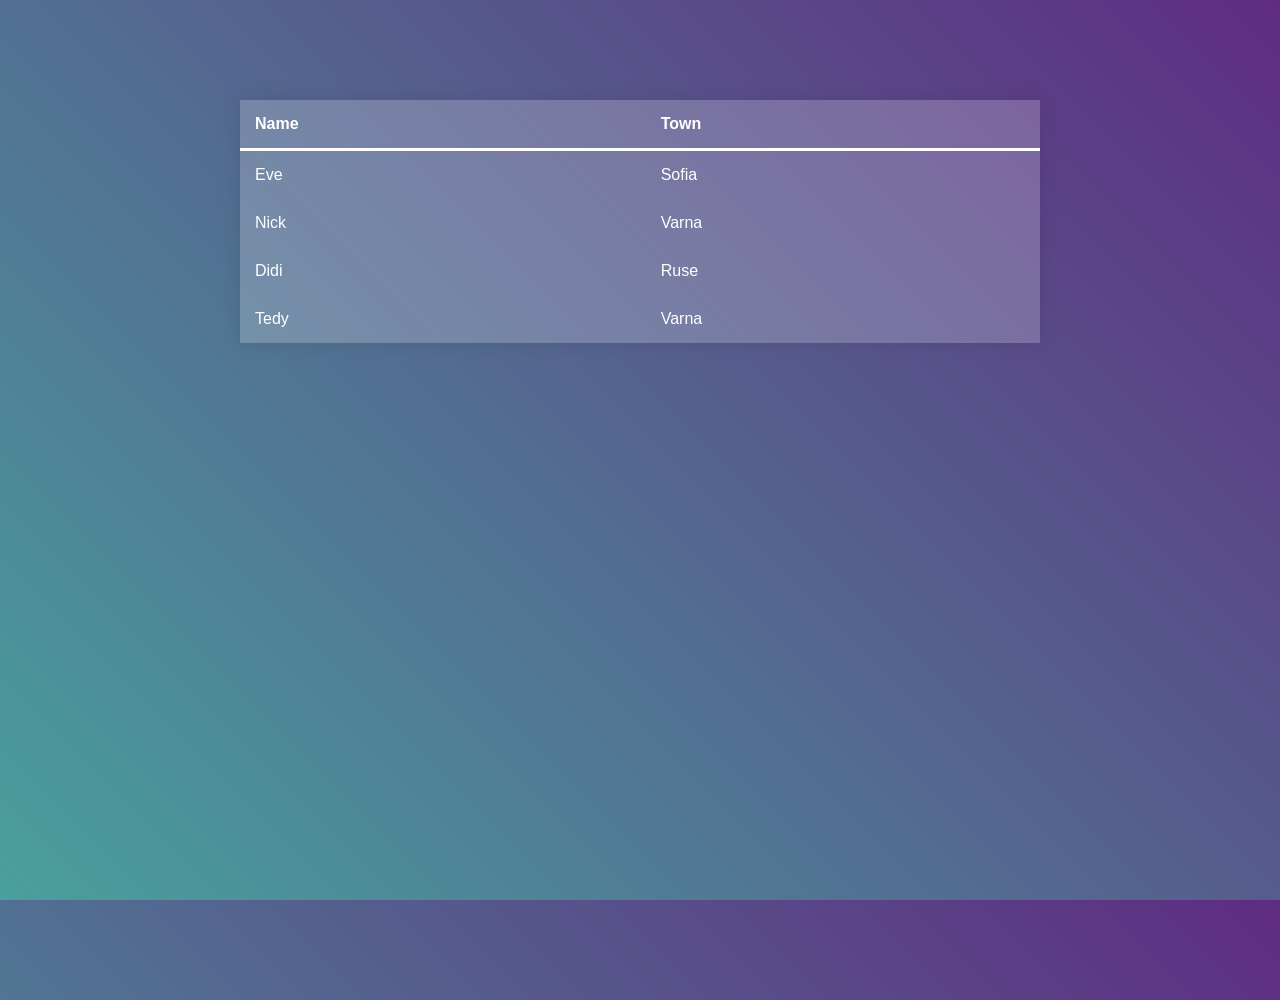
<file: This-Exercise/Table/index.html>
<!DOCTYPE html>
<html lang="en">

<head>
    <meta charset="UTF-8">
    <meta name="viewport" content="width=device-width, initial-scale=1.0">
    <meta http-equiv="X-UA-Compatible" content="ie=edge">
    <link rel="stylesheet" href="style.css">
    <script src="index.js"></script>
    <title>Document</title>
</head>

<body>
    <table class="minimalistBlack">
        <thead>
            <tr>
                <th>Name</th>
                <th>Town</th>
            </tr>
        </thead>
        <tbody>
            <tr>
                <td>Eve</td>
                <td>Sofia</td>
            </tr>
            <tr>
                <td>Nick</td>
                <td>Varna</td>
            </tr>
            <tr>
                <td>Didi</td>
                <td>Ruse</td>
            </tr>
            <tr>
                <td>Tedy</td>
                <td>Varna</td>
            </tr>
        </tbody>
    
    </table>

</body>
<script>
    solve()
</script>

</html>
</file>
<file: This-Exercise/Table/style.css>
html,

body {
	height: 100%;
}

body {
	margin: 0;
	background: linear-gradient(45deg, #49a09d, #5f2c82);
	font-family: sans-serif;
	font-weight: 100;
}

.container {
	position: absolute;
	top: 50%;
	left: 50%;
	transform: translate(-50%, -50%);
}

table {
    margin:auto;
    margin-top:100px;
	width: 800px;
	border-collapse: collapse;
	overflow: hidden;
	box-shadow: 0 0 20px rgba(0,0,0,0.1);
}

th,
td {
	padding: 15px;
	background-color: rgba(255,255,255,0.2);
	color: #fff;
}

th {
    text-align: left;
    border-bottom:solid;
}

input{
    margin:auto;
    width:100%;
    border:none;
    border-bottom: solid rgba(255,255,255,0.2);
    background-color: transparent;
}
</file>
